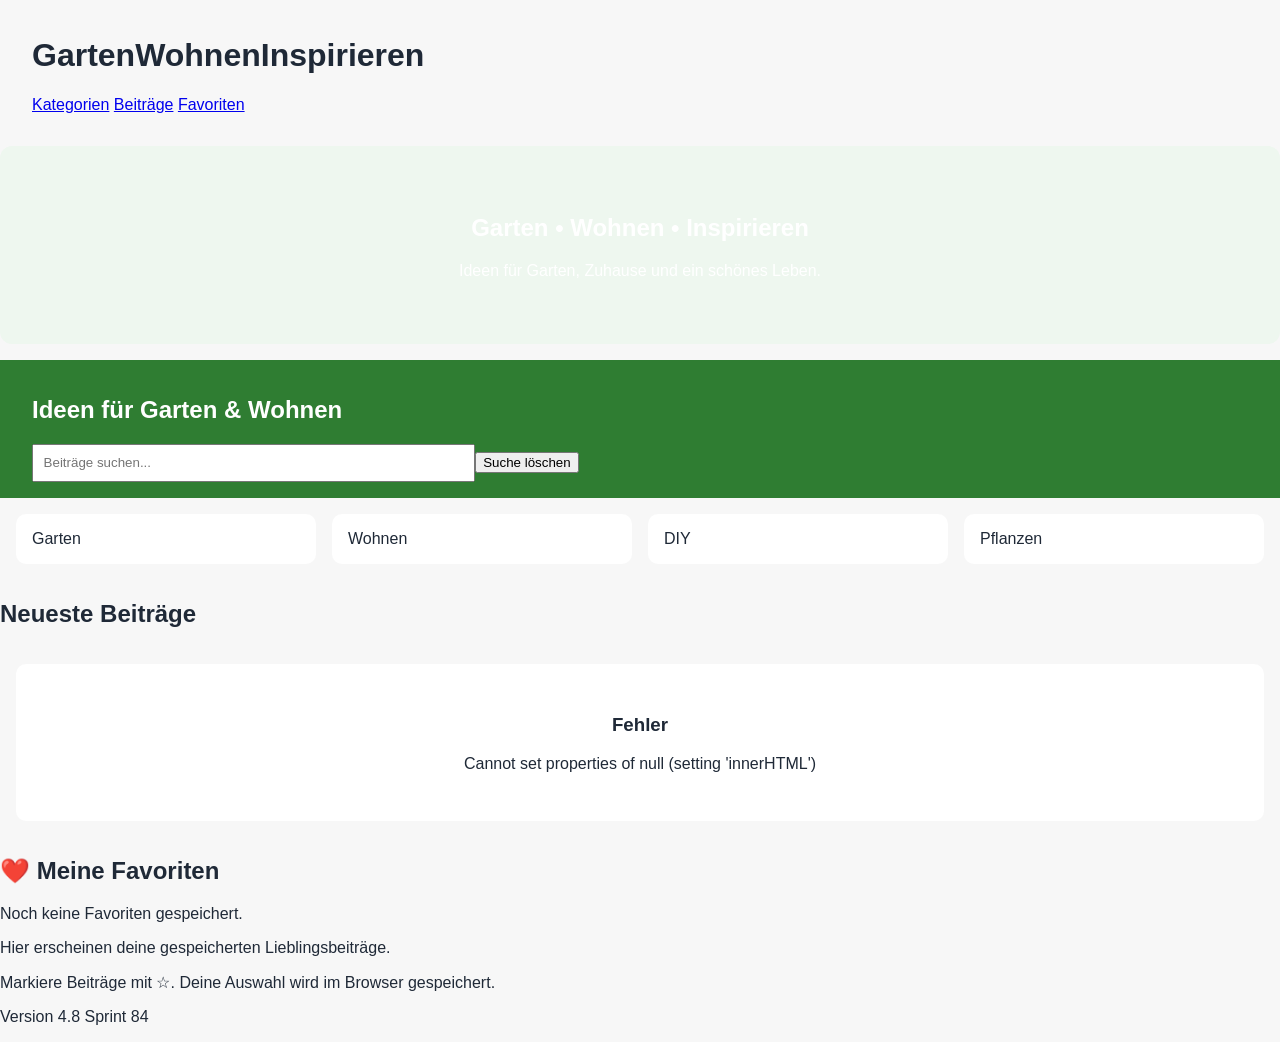
<file: index.html>
<!DOCTYPE html>
<html lang="de"><head><meta charset="utf-8"/><meta content="width=device-width,initial-scale=1" name="viewport"/><title>GartenWohnenInspirieren 4.8 Sprint 84</title><link href="css/style.css" rel="stylesheet"/></head><body><header class="site-header"><h1>GartenWohnenInspirieren</h1><nav><a href="#kategorien">Kategorien</a> <a href="#beitraege">Beiträge</a> <a href="#favoriten">Favoriten</a></nav></header><main>

<section class="hero" style="padding:3rem 1rem;text-align:center;background:#eef7ef;border-radius:12px;margin:1rem 0;">
<h1>Garten • Wohnen • Inspirieren</h1>
<p>Ideen für Garten, Zuhause und ein schönes Leben.</p>
</section>
<section class="hero"><h2>Ideen für Garten &amp; Wohnen</h2><input id="search" placeholder="Beiträge suchen..."/></section><section class="grid" id="kategorien"><article class="card">Garten</article><article class="card">Wohnen</article><article class="card">DIY</article><article class="card">Pflanzen</article></section><section id="beitraege"><h2>Neueste Beiträge</h2><div class="grid" id="posts"></div></section><section id="favoriten"><h2>❤️ Meine Favoriten</h2><div class="favorite-grid" id="favorite-grid"></div><h2 style="display:none"></h2><p>Hier erscheinen deine gespeicherten Lieblingsbeiträge.</p><p>Markiere Beiträge mit ☆. Deine Auswahl wird im Browser gespeichert.</p></section></main><footer><p>Version 4.8 Sprint 84</p></footer><script src="js/app.js" type="module"></script><script>document.addEventListener("DOMContentLoaded",()=>{const s=document.getElementById("search");if(s){const b=document.createElement("button");b.id="clearSearch";b.textContent="Suche löschen";b.onclick=()=>{s.value="";s.dispatchEvent(new Event("input"));};s.insertAdjacentElement("afterend",b);}});</script></body></html>
</file>
<file: css/style.css>
:root{--accent:#2f7d32;--bg:#f6f6f2}body{font-family:Arial;margin:0;background:var(--bg)}.site-header,.hero{padding:1rem 2rem}.grid{display:grid;grid-template-columns:repeat(auto-fit,minmax(180px,1fr));gap:1rem;padding:1rem}.card{background:#fff;padding:1rem;border-radius:10px}.hero{background:var(--accent);color:#fff}input{padding:.6rem;width:100%;max-width:420px}

:root {
  --bg: #f7f7f7;
  --surface: #ffffff;
  --text: #1f2937;
  --muted: #6b7280;
  --primary: #2f855a;
  --primary-dark: #276749;
  --border: #e5e7eb;
}

[data-theme="dark"] {
  --bg: #111827;
  --surface: #1f2937;
  --text: #f9fafb;
  --muted: #d1d5db;
  --primary: #48bb78;
  --primary-dark: #38a169;
  --border: #374151;
}

body {
  background: var(--bg);
  color: var(--text);
}

.section-header {
  display: flex;
  justify-content: space-between;
  align-items: center;
  gap: 1rem;
}

.theme-toggle,
.category-btn,
.favorite-btn {
  border: none;
  cursor: pointer;
  border-radius: 999px;
  padding: 0.6rem 1rem;
  font-weight: 600;
}

.theme-toggle,
.favorite-btn {
  background: var(--primary);
  color: white;
}

.theme-toggle:hover,
.favorite-btn:hover {
  background: var(--primary-dark);
}

.category-filter {
  display: flex;
  flex-wrap: wrap;
  gap: 0.75rem;
}

.category-btn {
  background: var(--surface);
  color: var(--text);
  border: 1px solid var(--border);
}

.category-btn.active {
  background: var(--primary);
  color: white;
  border-color: var(--primary);
}

.post-card {
  overflow: hidden;
}

.post-image {
  width: 100%;
  height: 200px;
  object-fit: cover;
  display: block;
}

.post-content {
  padding: 1rem;
}

.post-meta {
  display: flex;
  justify-content: space-between;
  gap: 1rem;
  margin-bottom: 0.75rem;
  font-size: 0.9rem;
  color: var(--muted);
}

.badge {
  background: #e6fffa;
  color: var(--primary-dark);
  padding: 0.25rem 0.65rem;
  border-radius: 999px;
  font-weight: 700;
}

.post-actions {
  margin-top: 1rem;
}

.empty-state {
  text-align: center;
  padding: 2rem;
}


/* Sprint59 card polish */
.post-card{transition:transform .2s ease,box-shadow .2s ease;border-radius:16px;overflow:hidden}
.post-card:hover{transform:translateY(-4px);box-shadow:0 8px 24px rgba(0,0,0,.15)}
.badge{padding:.2rem .6rem;border-radius:999px;font-size:.8rem}
.post-actions{display:flex;gap:.75rem;align-items:center;margin-top:1rem;flex-wrap:wrap}
.read-btn,.favorite-btn{padding:.55rem .9rem;border-radius:10px;text-decoration:none}

.share-btn{border:1px solid var(--primary);background:#fff;color:var(--primary);padding:.4rem .7rem;border-radius:8px;cursor:pointer;margin:.4rem 0}
.share-btn:hover{background:var(--primary);color:#fff}
</file>
